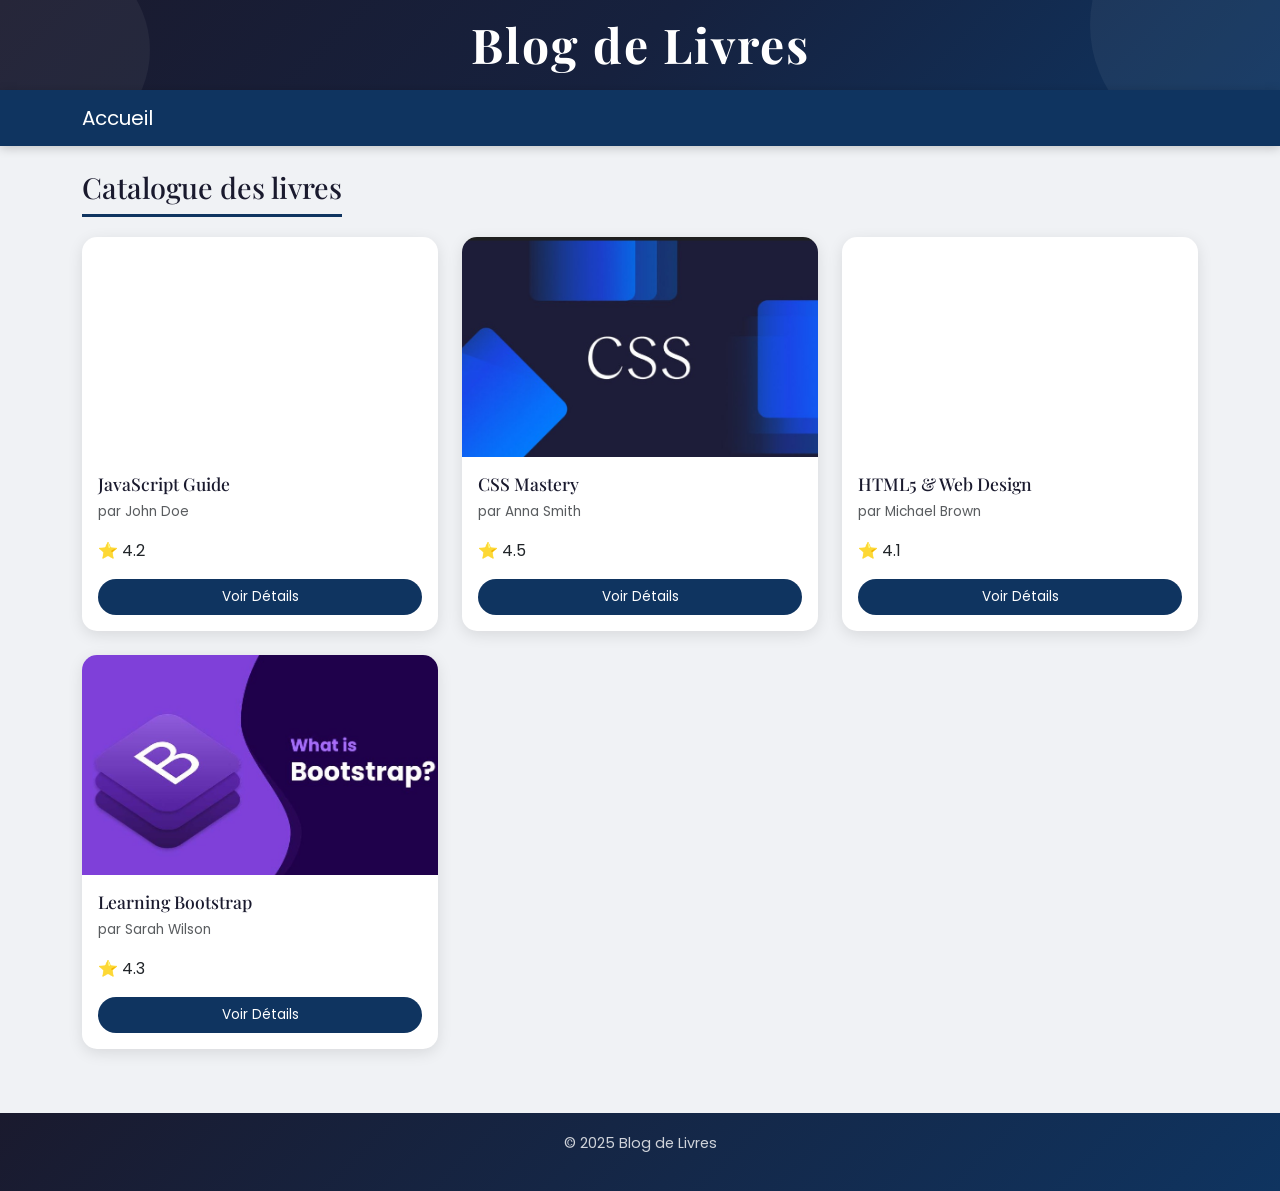
<file: index.html>
<!DOCTYPE html>
<html lang="en">
<head>
    <meta charset="UTF-8">
    
    <meta name="viewport" content="width=device-width, initial-scale=1.0">
    <title>BookBlog — Catalogue des livres</title>
    <link  href="https://cdn.jsdelivr.net/npm/bootstrap@5.3.0/dist/css/bootstrap.min.css" 
rel="stylesheet"> 
    <link  rel="stylesheet" href="css/style.css"> 
  
</head>
<body>
    <header class="bg-dark text-white text-center py-3">
    <h1>Blog de Livres</h1>
  </header>
  <nav class="navbar navbar-dark bg-secondary">
    <div class="container">
      <a class="navbar-brand" href="index.html">Accueil</a>
    </div>
  </nav>
  <main class="container my-4">
    <h2>Catalogue des livres</h2>
   <div class="row" id="book-list"></div>
  </main>
    <footer >
    <p>© 2025 Blog de Livres </p>
  </footer>
      <script src="https://cdn.jsdelivr.net/npm/bootstrap@5.3.0/dist/js/bootstrap.bundle.min.js"></script>
    <script src="js/app.js"> </script>
    
</body>
</html>
</file>
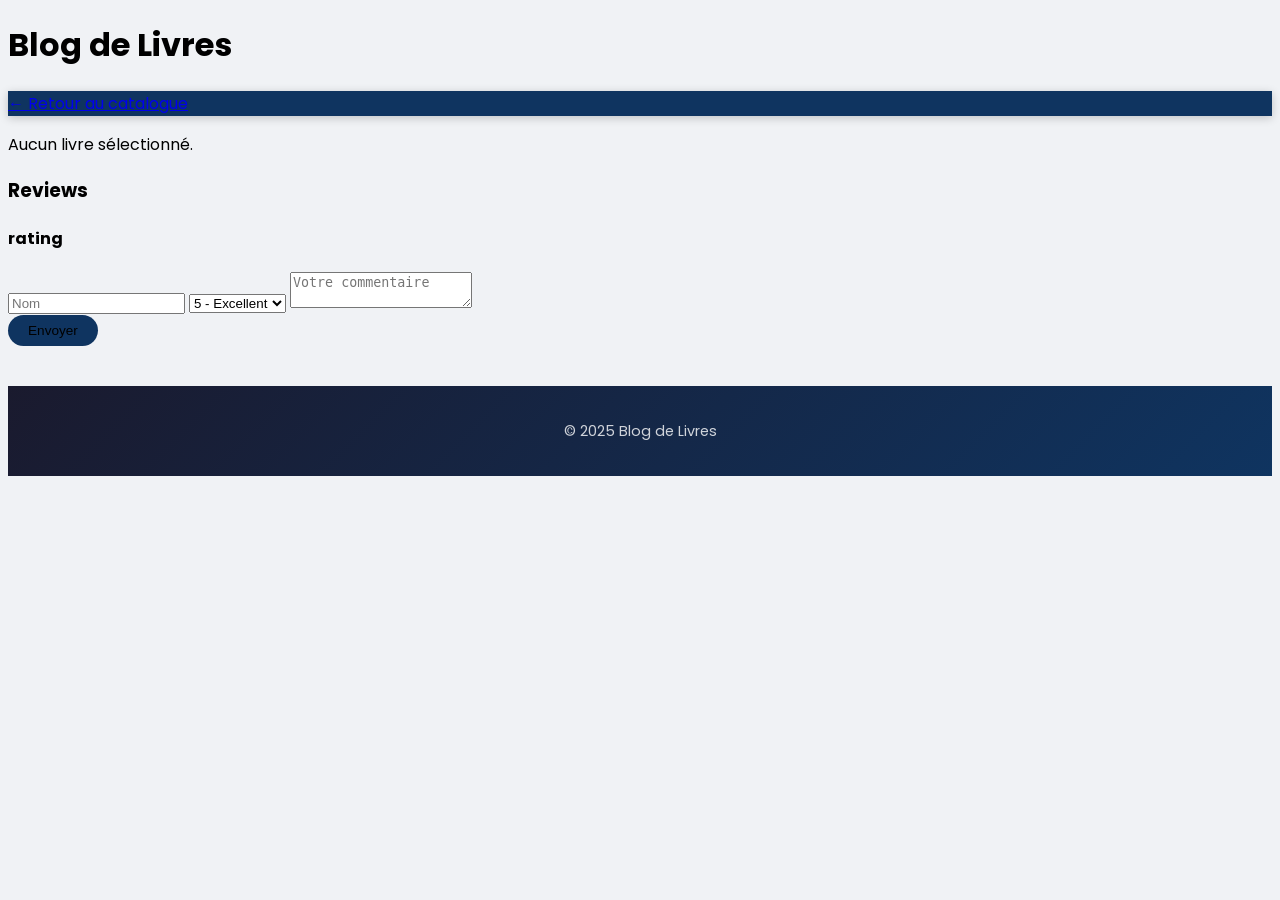
<file: book.html>
<!DOCTYPE html>
<html lang="en">
<head>
    <meta charset="UTF-8">
    <meta name="viewport" content="width=device-width, initial-scale=1.0">
    <link rel="stylesheet" href="css/style.css">
    <title>Document</title>
</head>
<body>
    <h1>Blog de Livres</h1>
     <nav class="navbar navbar-dark bg-secondary">
        <div class="container">
            <a class="navbar-brand" href="index.html">← Retour au catalogue</a>
        </div>
    </nav>
     <main class="container my-4">
        <article id="book-detail"></article>

        <section class="mt-4">
            <h3>Reviews</h3>
            <div id="reviews-list"></div>
        </section>
      <section>
        <h4>rating</h4>
        <form id="review-form" style="max-width: 500px;">
            <input type="text" id="input-name" class="form-control mb-2" placeholder="Nom" required>
            <select id="input-rating" class="form-select mb-2" required>
                <option value="5">5 - Excellent</option>
                <option value="4">4 - Très bien</option>
                </select>
            <textarea id="input-comment" class="form-control mb-2" placeholder="Votre commentaire" required></textarea>
            <button type="submit" class="btn btn-primary">Envoyer</button>
        </form>
    </section>
      <script src="js/book.js"></script>
      <footer class="bg-dark text-white text-center py-2 mt-4">
        <p>© 2025 Blog de Livres </p>
    </footer>
    
</body>
</html>
</file>
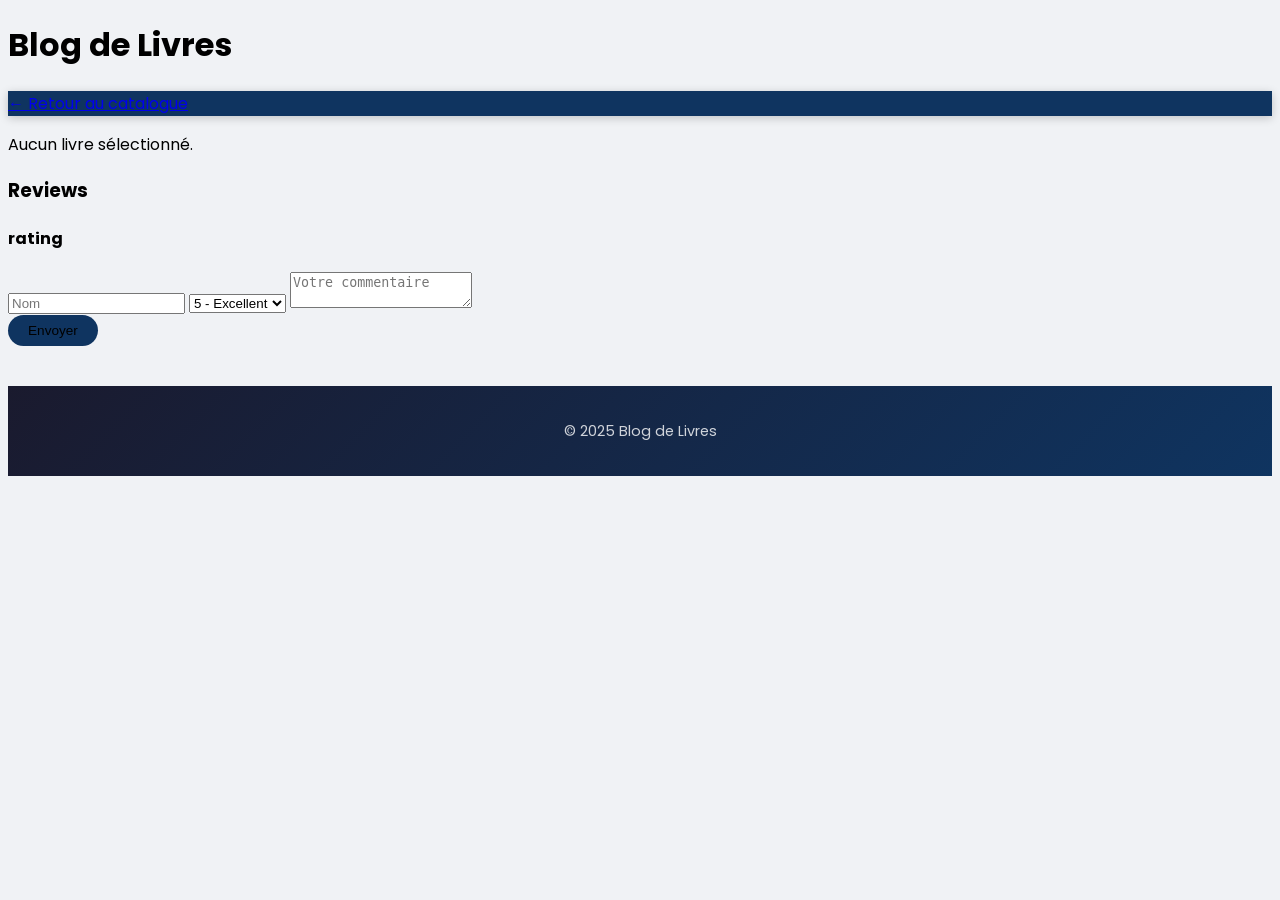
<file: TP2/book.html>
<!DOCTYPE html>
<html lang="en">
<head>
    <meta charset="UTF-8">
    <meta name="viewport" content="width=device-width, initial-scale=1.0">
    <link rel="stylesheet" href="css/style.css">
    <title>Document</title>
</head>
<body>
    <h1>Blog de Livres</h1>
     <nav class="navbar navbar-dark bg-secondary">
        <div class="container">
            <a class="navbar-brand" href="index.html">← Retour au catalogue</a>
        </div>
    </nav>
     <main class="container my-4">
        <article id="book-detail"></article>

        <section class="mt-4">
            <h3>Reviews</h3>
            <div id="reviews-list"></div>
        </section>
      <section>
        <h4>rating</h4>
        <form id="review-form" style="max-width: 500px;">
            <input type="text" id="input-name" class="form-control mb-2" placeholder="Nom" required>
            <select id="input-rating" class="form-select mb-2" required>
                <option value="5">5 - Excellent</option>
                <option value="4">4 - Très bien</option>
                </select>
            <textarea id="input-comment" class="form-control mb-2" placeholder="Votre commentaire" required></textarea>
            <button type="submit" class="btn btn-primary">Envoyer</button>
        </form>
    </section>
      <script src="js/book.js"></script>
      <footer class="bg-dark text-white text-center py-2 mt-4">
        <p>© 2025 Blog de Livres </p>
    </footer>
    
</body>
</html>
</file>
<file: css/style.css>
@import url('https://fonts.googleapis.com/css2?family=Playfair+Display:wght@700&family=Poppins:wght@300;400;600&display=swap');

/* ---- Corps de la page ---- */
body {
    background-color: #f0f2f5;
    font-family: 'Poppins', sans-serif;
}

/* ---- Header ---- */
header {
    background: linear-gradient(135deg, #1a1a2e, #16213e, #0f3460);
    color: white;
    text-align: center;
    padding: 50px 20px;
    position: relative;
    overflow: hidden;
}

header::before {
    content: '';
    position: absolute;
    top: -50px;
    left: -50px;
    width: 200px;
    height: 200px;
    border-radius: 50%;
    background: rgba(255, 255, 255, 0.05);
}

header::after {
    content: '';
    position: absolute;
    bottom: -60px;
    right: -60px;
    width: 250px;
    height: 250px;
    border-radius: 50%;
    background: rgba(255, 255, 255, 0.05);
}

header h1 {
    font-family: 'Playfair Display', serif;
    font-size: 3rem;
    font-weight: 700;
    letter-spacing: 2px;
    margin: 0;
}

header p {
    font-weight: 300;
    color: rgba(255, 255, 255, 0.7);
    margin-top: 8px;
}

/* ---- Navbar ---- */
.navbar {
    background-color: #0f3460 !important;
    box-shadow: 0 2px 10px rgba(0, 0, 0, 0.2);
}

/* ---- Titre section ---- */
h2 {
    font-family: 'Playfair Display', serif;
    font-size: 1.8rem;
    color: #1a1a2e;
    margin-bottom: 20px;
    padding-bottom: 10px;
    border-bottom: 3px solid #0f3460;
    display: inline-block;
}

/* ---- Cartes des livres ---- */
.card {
    border: none;
    border-radius: 15px;
    box-shadow: 0 4px 15px rgba(0, 0, 0, 0.1);
    transition: transform 0.3s, box-shadow 0.3s;
    background-color: #ffffff;
}

/* ---- Survol (hover) ---- */
.card:hover {
    transform: translateY(-8px);
    box-shadow: 0 12px 30px rgba(0, 0, 0, 0.15);
}

/* ---- Image de couverture ---- */
.card-img-top {
    height: 220px;
    object-fit: cover;
    border-radius: 15px 15px 0 0;
}

/* ---- Titre du livre ---- */
.card-title {
    font-family: 'Playfair Display', serif;
    font-size: 1.1rem;
    color: #1a1a2e;
}

/* ---- Auteur ---- */
.card-text.text-muted {
    font-size: 0.85rem;
}

/* ---- Bouton ---- */
.btn-primary {
    background-color: #0f3460;
    border: none;
    border-radius: 25px;
    padding: 8px 20px;
    font-size: 0.85rem;
    transition: background-color 0.3s, transform 0.2s;
}

.btn-primary:hover {
    background-color: #e94560;
    transform: scale(1.05);
}

/* ---- Image page détail ---- */
.img-fluid {
    width: 100%;
    max-width: 300px;
    height: 400px;
    object-fit: cover;
    border-radius: 15px;
    display: block;
    margin: 0 auto;
    box-shadow: 0 8px 25px rgba(0, 0, 0, 0.2);
}

/* ---- Commentaires ---- */
.comment-item {
    background-color: #ffffff;
    border-left: 4px solid #0f3460;
    border-radius: 8px;
    padding: 12px 15px;
    margin-bottom: 12px;
    box-shadow: 0 2px 8px rgba(0, 0, 0, 0.06);
}

/* ---- Footer ---- */
footer {
    background: linear-gradient(135deg, #1a1a2e, #0f3460);
    color: rgba(255, 255, 255, 0.8);
    text-align: center;
    padding: 20px;
    margin-top: 40px;
    font-size: 0.9rem;
}

/* ===========================
   Responsive smartphones
   =========================== */
@media (max-width: 768px) {

    header h1 {
        font-size: 2rem;
    }

    .card-img-top {
        height: 180px;
    }

    .img-fluid {
        max-width: 100%;
        height: 250px;
    }
}
</file>
<file: TP2/css/style.css>
@import url('https://fonts.googleapis.com/css2?family=Playfair+Display:wght@700&family=Poppins:wght@300;400;600&display=swap');

/* ---- Corps de la page ---- */
body {
    background-color: #f0f2f5;
    font-family: 'Poppins', sans-serif;
}

/* ---- Header ---- */
header {
    background: linear-gradient(135deg, #1a1a2e, #16213e, #0f3460);
    color: white;
    text-align: center;
    padding: 50px 20px;
    position: relative;
    overflow: hidden;
}

header::before {
    content: '';
    position: absolute;
    top: -50px;
    left: -50px;
    width: 200px;
    height: 200px;
    border-radius: 50%;
    background: rgba(255, 255, 255, 0.05);
}

header::after {
    content: '';
    position: absolute;
    bottom: -60px;
    right: -60px;
    width: 250px;
    height: 250px;
    border-radius: 50%;
    background: rgba(255, 255, 255, 0.05);
}

header h1 {
    font-family: 'Playfair Display', serif;
    font-size: 3rem;
    font-weight: 700;
    letter-spacing: 2px;
    margin: 0;
}

header p {
    font-weight: 300;
    color: rgba(255, 255, 255, 0.7);
    margin-top: 8px;
}

/* ---- Navbar ---- */
.navbar {
    background-color: #0f3460 !important;
    box-shadow: 0 2px 10px rgba(0, 0, 0, 0.2);
}

/* ---- Titre section ---- */
h2 {
    font-family: 'Playfair Display', serif;
    font-size: 1.8rem;
    color: #1a1a2e;
    margin-bottom: 20px;
    padding-bottom: 10px;
    border-bottom: 3px solid #0f3460;
    display: inline-block;
}

/* ---- Cartes des livres ---- */
.card {
    border: none;
    border-radius: 15px;
    box-shadow: 0 4px 15px rgba(0, 0, 0, 0.1);
    transition: transform 0.3s, box-shadow 0.3s;
    background-color: #ffffff;
}

/* ---- Survol (hover) ---- */
.card:hover {
    transform: translateY(-8px);
    box-shadow: 0 12px 30px rgba(0, 0, 0, 0.15);
}

/* ---- Image de couverture ---- */
.card-img-top {
    height: 220px;
    object-fit: cover;
    border-radius: 15px 15px 0 0;
}

/* ---- Titre du livre ---- */
.card-title {
    font-family: 'Playfair Display', serif;
    font-size: 1.1rem;
    color: #1a1a2e;
}

/* ---- Auteur ---- */
.card-text.text-muted {
    font-size: 0.85rem;
}

/* ---- Bouton ---- */
.btn-primary {
    background-color: #0f3460;
    border: none;
    border-radius: 25px;
    padding: 8px 20px;
    font-size: 0.85rem;
    transition: background-color 0.3s, transform 0.2s;
}

.btn-primary:hover {
    background-color: #e94560;
    transform: scale(1.05);
}

/* ---- Image page détail ---- */
.img-fluid {
    width: 100%;
    max-width: 300px;
    height: 400px;
    object-fit: cover;
    border-radius: 15px;
    display: block;
    margin: 0 auto;
    box-shadow: 0 8px 25px rgba(0, 0, 0, 0.2);
}

/* ---- Commentaires ---- */
.comment-item {
    background-color: #ffffff;
    border-left: 4px solid #0f3460;
    border-radius: 8px;
    padding: 12px 15px;
    margin-bottom: 12px;
    box-shadow: 0 2px 8px rgba(0, 0, 0, 0.06);
}

/* ---- Footer ---- */
footer {
    background: linear-gradient(135deg, #1a1a2e, #0f3460);
    color: rgba(255, 255, 255, 0.8);
    text-align: center;
    padding: 20px;
    margin-top: 40px;
    font-size: 0.9rem;
}

/* ===========================
   Responsive smartphones
   =========================== */
@media (max-width: 768px) {

    header h1 {
        font-size: 2rem;
    }

    .card-img-top {
        height: 180px;
    }

    .img-fluid {
        max-width: 100%;
        height: 250px;
    }
}
</file>
